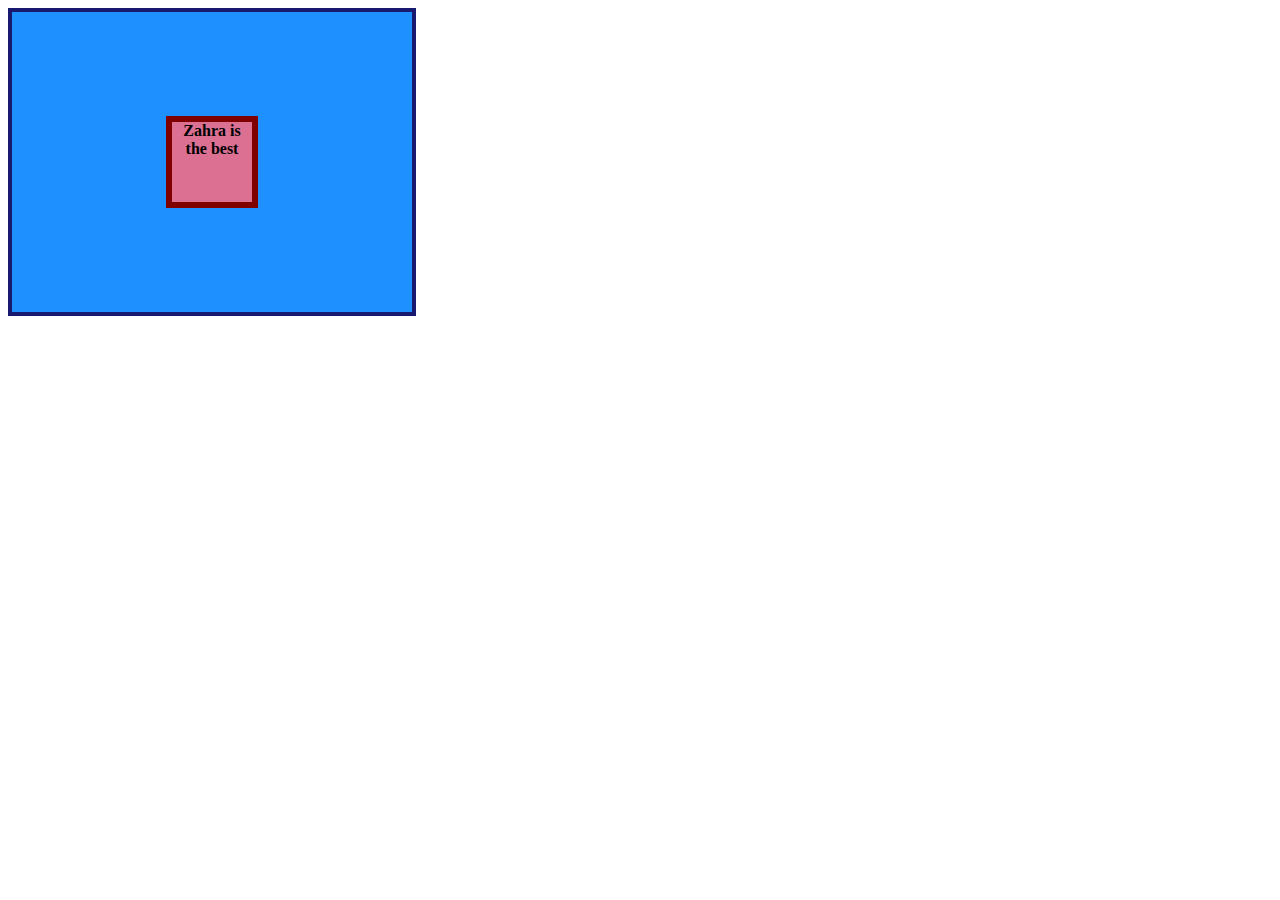
<file: flex/01-flex-center/index.html>
<!DOCTYPE html>
<html lang="en">
  <head>
    <meta charset="UTF-8">
    <meta http-equiv="X-UA-Compatible" content="IE=edge">
    <meta name="viewport" content="width=device-width, initial-scale=1.0">
    <title>CENTER THIS DIV</title>
    <link rel="stylesheet" href="style.css">
  </head>
  <body>
    <div class="container">
      <div class="box">Zahra is the best</div>
    </div>
  </body>
</html>
</file>
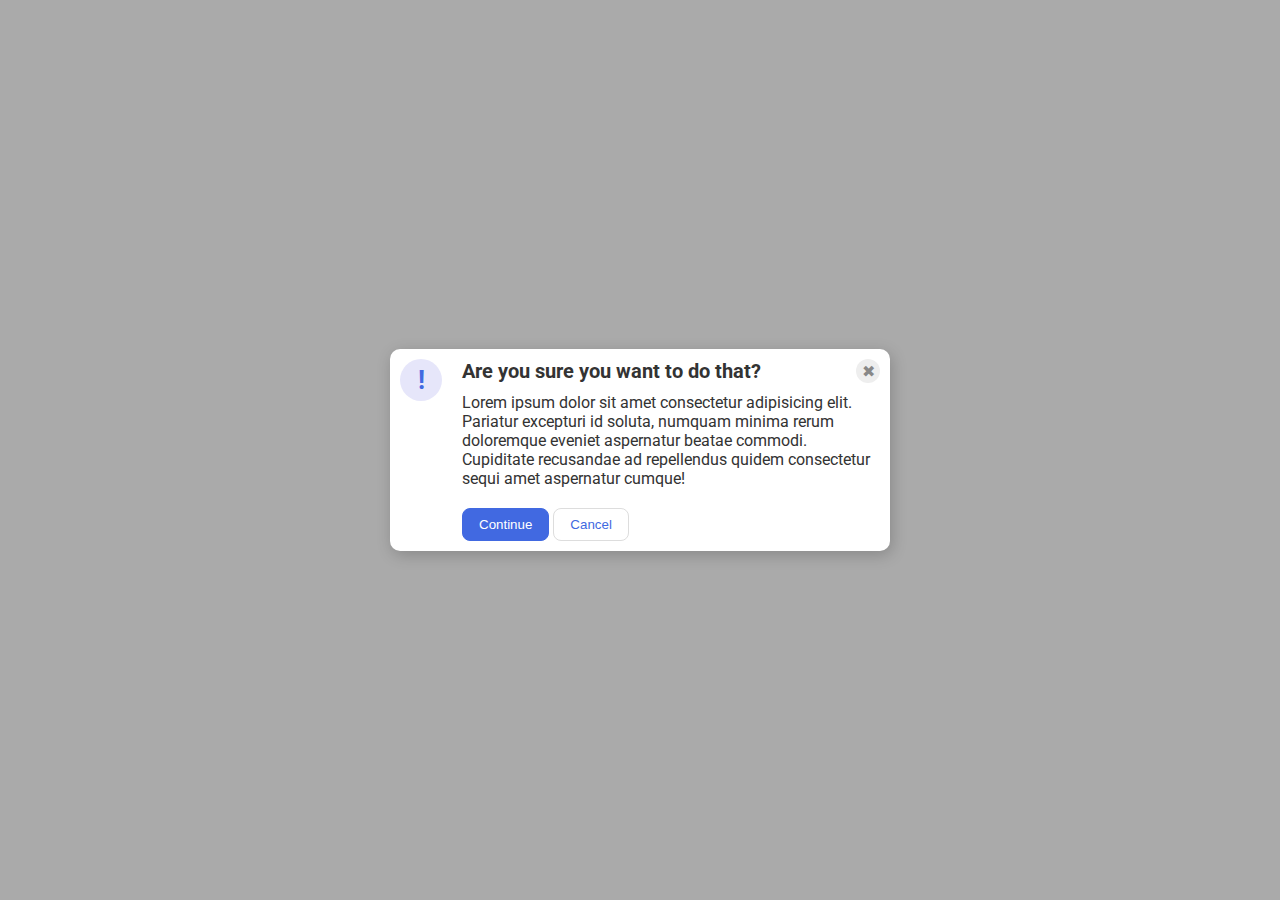
<file: flex/05-flex-modal/index.html>
<!DOCTYPE html>
<html lang="en">
  <head>
    <meta charset="UTF-8">
    <meta http-equiv="X-UA-Compatible" content="IE=edge">
    <meta name="viewport" content="width=device-width, initial-scale=1.0">
    <link rel="stylesheet" href="style.css">
    <title>Modal</title>
  </head>
  <body>
    <div class="modal"> 
      <div class="icon">!</div>

      <div class="container">
      <div class="header">Are you sure you want to do that?
      <div class="close-button">✖</div>
    </div>


      <div class="text">Lorem ipsum dolor sit amet consectetur adipisicing elit. Pariatur excepturi id soluta, numquam minima rerum doloremque eveniet aspernatur beatae commodi. Cupiditate recusandae ad repellendus quidem consectetur sequi amet aspernatur cumque!</div>
      <button class="continue">Continue</button>
      <button class="cancel">Cancel</button>


    </div>
  </body>
</html>
</file>
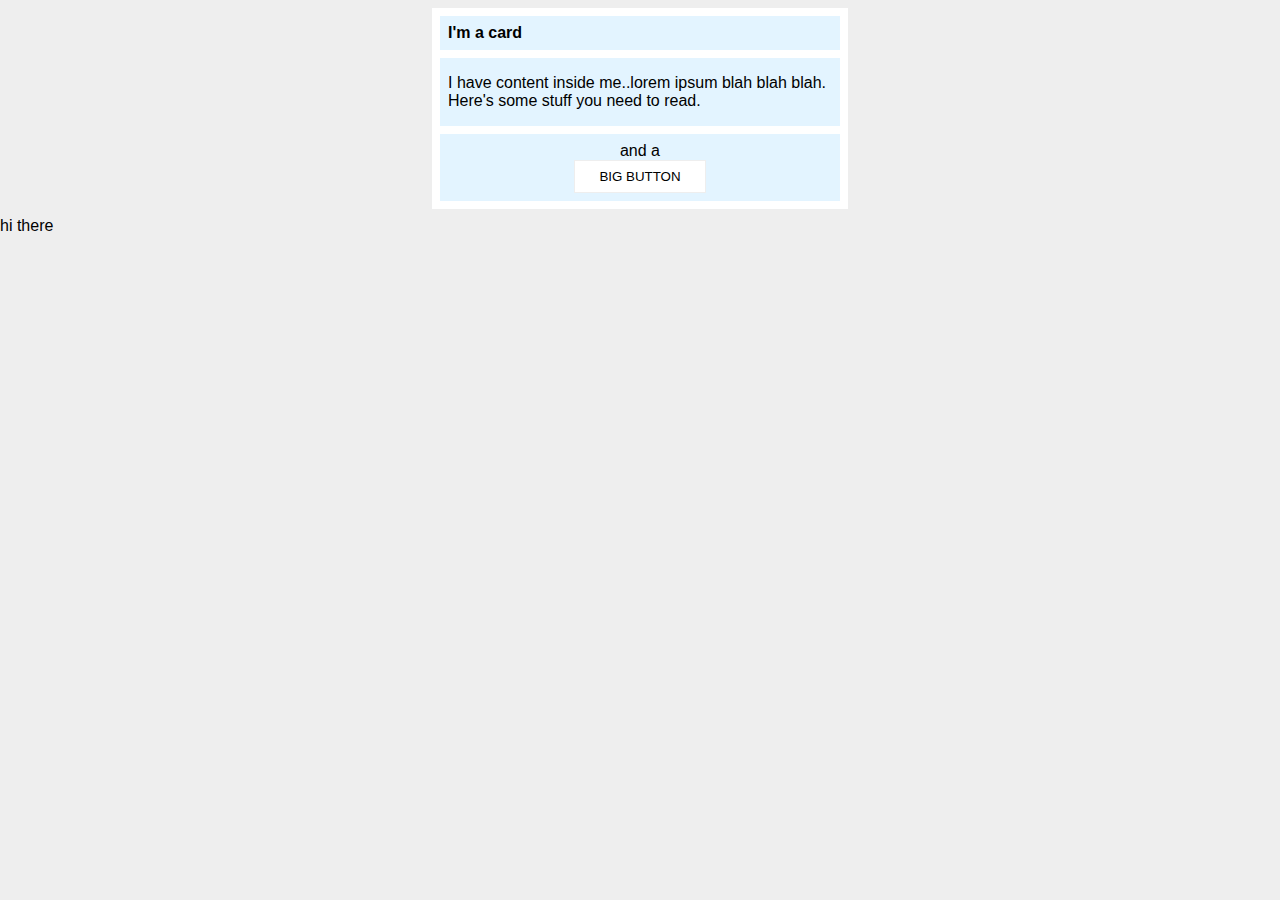
<file: margin-and-padding/margin-and-padding-2/index.html>
<!DOCTYPE html>
<html lang="en">
  <head>
    <meta charset="UTF-8">
    <meta http-equiv="X-UA-Compatible" content="IE=edge">
    <meta name="viewport" content="width=device-width, initial-scale=1.0">
    <title>Margin and Padding exercise 2</title>
    <link rel="stylesheet" href="style.css">
  </head>
  <body>
    <div class="card">
      <h1 class="title">I'm a card</h1>
      <div class="content">I have content inside me..lorem ipsum blah blah blah. Here's some stuff you need to read.</div>
     <p>

     <div class="button-container">and a <br><button>BIG BUTTON</button></br></div>
    </p>
    </div>


    <article>hi there</article>
  </body>
</html>
</file>
<file: flex/01-flex-center/style.css>
.display {flex: ;}

.container {
  background: dodgerblue;
  border: 4px solid midnightblue;
  width: 400px;
  height: 300px;
  display:flex;
  align-items:center;
  justify-content: center;
}

.box {
  background: palevioletred;
  font-weight: bold;
  text-align: center;
  border: 6px solid maroon;
  width: 80px;
  height: 80px;
}
</file>
<file: flex/05-flex-modal/style.css>
@import url('https://fonts.googleapis.com/css2?family=Roboto:wght@400;700&display=swap');

html, body {
  height: 100%;
}

body {
  font-family: Roboto, sans-serif;
  margin: 0;
  background: #aaa;
  color: #333;
  /* I'll give you this one for free lol */
  display: flex;
  align-items: center;
  justify-content: center;
}

.modal {
  background: white;
  width: 480px;
  border-radius: 10px;
  box-shadow: 2px 4px 16px rgba(0,0,0,.2);
}

.icon {
  color: royalblue;
  font-size: 26px;
  font-weight: 700;
  background: lavender;
  width: 42px;
  height: 42px;
  border-radius: 50%;
  display: flex;
  align-items: center;
  justify-content: center;
}

.close-button {
  background: #eee;
  border-radius: 50%;
  color: #888;
  font-weight: 400;
  font-size: 16px;
  height: 24px;
  width: 24px;
  display: flex;
  align-items: center;
  justify-content: center;
}

button {
  padding: 8px 16px;
  border-radius: 8px;
}

button.continue {
  background: royalblue;
  border: 1px solid royalblue;
  color: white;
}

button.cancel {
  background: white;
  border: 1px solid #ddd;
  color: royalblue;
}

/*solution*/

.modal  {display:flex;
gap: 20px;
padding:10px;
}

.icon {
flex-shrink: 0;
}

.header {display:flex;
align-items:center;
justify-content: space-between;
margin-bottom:10px;
font-weight:700;
font-size:20px;
}

.text {margin-bottom:20px;}
</file>
<file: margin-and-padding/margin-and-padding-2/style.css>
body {
  background: #eee;
  font-family: sans-serif;
  margin: 8px auto;
}

.card {
  width: 400px;
  background: #fff;
  padding: 8px ;
  margin: 8px auto;
}

.title {
  background: #e3f4ff;
  font-size: 16px;
  padding-left: 8px;
  padding:8px;
  margin-top:0px;
  margin-bottom: 8px;
}

.content {
  background: #e3f4ff;
  padding-top:16px;
  padding-bottom: 16px;
  padding-left: 8px;
  padding-right:8px;
  margin-bottom: -8px;px;
}

.button-container {
  background: #e3f4ff;
  text-align: center;
padding:8px;
  margin: 0 auto;
  margin-bottom: -16px;

}

button {
 
  background: white;
  border: 1px solid #eee;
  padding-left: 24px;
  padding-right:24px;
  padding-top:8px;
  padding-bottom: 8px;
  margin: 0 auto;

}
</file>
